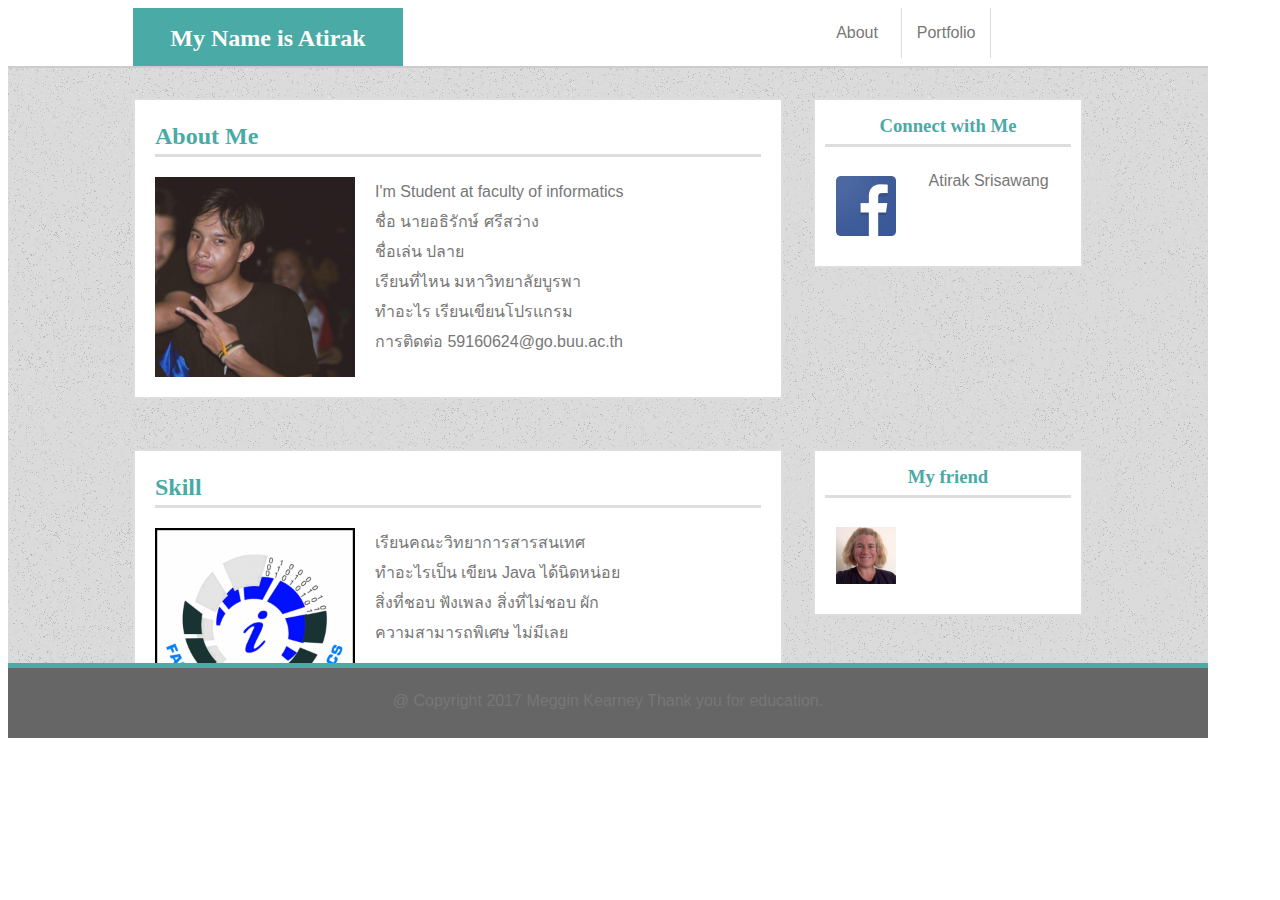
<file: index.html>
<!DOCTYPE html>
<html lang="en-us">
<head>
	<!-- Document responsive across devices. -->
	<meta name="viewport" content="width=device-width, initial-scale=1">
	<!-- Document's character set. -->
    <meta charset="UTF-8">
	<title>My Portfolio</title>
	<!-- Linking CSS -->
	<link rel="stylesheet" type="text/css" href="assets/css/style.css">
	<!-- Linking Google Fonts -->
	<link rel="stylesheet" type="text/css"
	      href="https://fonts.googleapis.com/css?family=Montserrat">
</head>
<body>

	<div class="header-container">
		<header>My Name is Atirak</header>

		<nav>
			<ul>
				<li class="border"><a href="index.html">About</a></li>
				<li class="border"><a href="portfolio.html">Portfolio</a></li>
			</ul>
		</nav>
	</div>
	

	<div class="main-container">
		<section id="main-bio">
			<h2>About Me</h2>
			<img id="bio-image" src="assets/images/mypic.jpg" alt="Your Name">
			<p>
				I'm Student at faculty of informatics<br>
				<font>ชื่อ นายอธิรักษ์ ศรีสว่าง</font><br>
				ชื่อเล่น ปลาย<br>
				เรียนที่ไหน มหาวิทยาลัยบูรพา<br>
				ทำอะไร เรียนเขียนโปรแกรม<br>
				การติดต่อ 59160624@go.buu.ac.th<br>

			</p>
			
    	</section>

    	<section id="social-links">
      		<h3>Connect with Me</h3>
      		<ul>
				<li><a href="https://www.facebook.com/ply00626"><img class="icon" src="assets/images/facebook.png" alt="GitHub Profile"></a></li>
				<font>Atirak Srisawang</font>
      		</ul>
		</section>

		<section id="main-bio">
			<h2>Skill</h2>
			<img id="bio-image" src="assets/images/profile.png" alt="skill">
			<p>
				เรียนคณะวิทยาการสารสนเทศ<br>
				ทำอะไรเป็น เขียน Java ได้นิดหน่อย<br>
				สิ่งที่ชอบ ฟังเพลง สิ่งที่ไม่ชอบ ผัก<br>
				ความสามารถพิเศษ ไม่มีเลย<br>
				
				

			</p>
			
		</section>
		<section id="social-links">
			<h3>My friend</h3>
			<ul>
			  <li><a href="https://www.facebook.com"><img class="icon" src="assets/images/meggin.png" alt="GitHub Profile"></a></li>
			
			</ul>
	  </section>
	</div>
	
		

	
	<!-- Don't remove-->
	<footer>&#64; Copyright 2017 Meggin Kearney Thank you for education.</footer>
</body>
</html>
</file>
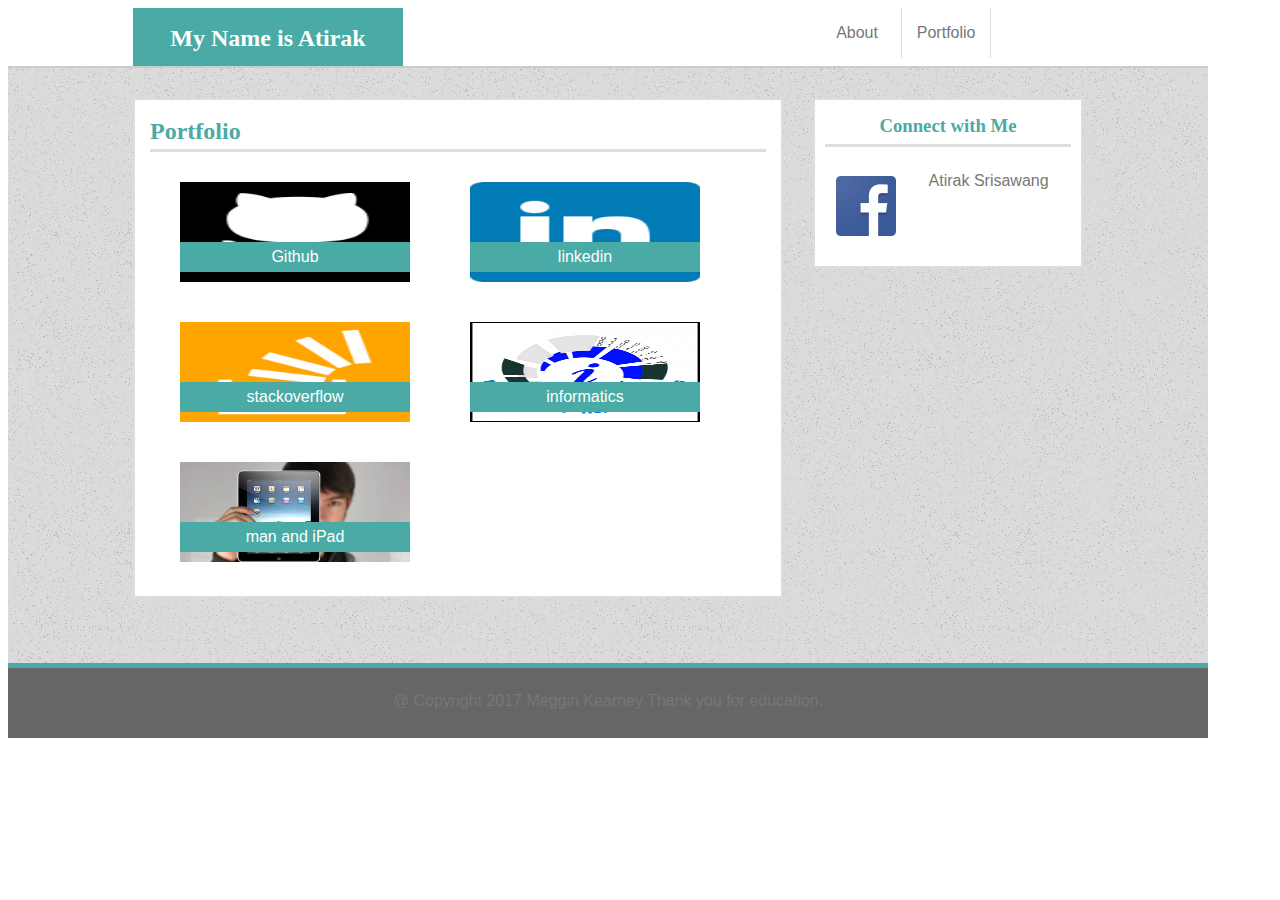
<file: portfolio.html>
<!DOCTYPE html>
<html lang="en-us">
<head>
	<!-- Document responsive across devices. -->
	<meta name="viewport" content="width=device-width, initial-scale=1">
	<!-- Document's character set. -->
    <meta charset="UTF-8">
	<title>My Portfolio</title>
	<!-- Linking CSS -->
	<link rel="stylesheet" type="text/css" href="assets/css/style.css">
	<link rel="stylesheet" type="text/css"
	      href="https://fonts.googleapis.com/css?family=Montserrat">
</head>
<body>

	<div class="header-container">
		<header>My Name is Atirak</header>

		<nav>
			<ul>
				<li class="border"><a href="index.html">About</a></li>
				<li class="border"><a href="portfolio.html">Portfolio</a></li>
			</ul>
		</nav>
	</div>

	<div class="main-container">
		<section id="project-portfolio">
			<h2>Portfolio</h2>

			<!-- Using single placeholder image for now. -->
			<ul class="project">
				<li class="box"><div><img class="project" src="assets/images/github-128.png" alt="Project 1"><span class="project-title">Github</span></div></li>
				<li class="box"><div><img class="project" src="assets/images/square-linkedin-128.png" alt="Project 1"><span class="project-title">linkedin</span></div></li>
				<li class="box"><div><img class="project" src="assets/images/stackoverflow.png" alt="Project 1"><span class="project-title">stackoverflow</span></div></li>
				<li class="box"><div><img class="project" src="assets/images/profile.png" alt="Project 1"><span class="project-title">informatics</span></div></li>
				<li class="box"><div><img class="project" src="assets/images/placeholder-1.jpg" alt="Project 1"><span class="project-title">man and iPad</span></div></li>
			</ul>
    	</section>
    	
    	<section id="social-links">
    		<h3>Connect with Me</h3>
			<ul>
				<li><a href="https://www.facebook.com/ply00626"><img class="icon" src="assets/images/facebook.png" alt="GitHub Profile"></a></li>
				<font>Atirak Srisawang</font>
      		</ul>
    	</section>
	</div>

	<!-- Don't remove-->
	<footer>&#64; Copyright 2017 Meggin Kearney Thank you for education.</footer>
</body>
</html>
</file>
<file: assets/css/style.css>
/* So padding and border no longer increase width. */
* {
  box-sizing: border-box;
}

/* Some default document settings. */
body {
	color: #777777;
	font-family: 'Arial', 'Helvetica Neue', Helvetica, sans-serif;
	line-height: 30px;
	text-align: left;
	/* Set width to 1200 instead of 960 for better layout (in my humble opinion). */
	width: 1200px;
}

header	{
	float: left;
	background-color: #4aaaa5;
	border-bottom: none;
	color: #ffffff;
	height: 100%;
	width: 270px;
	margin-left: 125px;
	margin-bottom: 0;
	font-family: 'Georgia', Times, Times New Roman, serif;
	text-align: center;
	font-size: 1.5em;
	font-weight: bold;
	vertical-align: middle;
	padding-top: 15px;
}

h2,
h3	{
	color: #4aaaa5;
	border-bottom:	3px solid #dddddd;
	font-family: 'Georgia', Times, Times New Roman, serif;
	margin-top: 1px;
	padding-bottom: 3px;
}

nav	{
	width: 270px;
	float: right;
	text-align: center;
	margin-right: 125px;
}

ul {
	list-style: none;
	margin: 0;
	padding: 0;
}

li {
	float: left;
	width: 33%;
	padding: 10px;
}

li.border {
	border-right: 1px solid #dddddd;
	padding: 10px;
}

a {
	color: #777777;
	text-decoration: none;
}

/* Nav links turn teal on hover. */
a:hover {
  color: #4aaaa5;
}

.icon {
	width: 60px;
	height: auto;
	color: none;
	border-right: none;
}

/* Rotates social icon in contacts on hover. */
.icon:hover {
	transform: rotate(-10deg);
	-ms-transform: rotate(-10deg);
	-webkit-transform: rotate(-10deg);
	-moz-transform: rotate(-10deg);
	-o-transform: rotate(-10deg);
}

section	{
	background-color: #ffffff;
	float: left;
	color: #777777;
	border: 2px solid #dddddd;
}

input,
textarea {
	width: 100%;
	padding: 10px 20px 10px 10px;
    margin: 8px 0;
    border-color: #dddddd;
    border-style: solid;
    border-width: thin;
}

/* Need to use a pseudoclass to control placeholder. */
input,
textarea,
input::-webkit-input-placeholder {
    font-size: 16px;
}

footer {
	clear: both;
	margin: 0 auto;
	vertical-align: middle;
	padding: 18px;
	height: 70px;
	background-color: #666666;
	width: 100%;
	border-bottom: none;
	color: #777777;
	text-align: center;
}

.header-container {
	border-bottom: 2px solid #cccccc;
	background-color: #ffffff;
	height: 60px;
}

.main-container {
	clear: both;
	overflow: auto;
	margin: 0 auto;
	background-image: url("../images/background.png");
	height: 600px;
	width: 100%;
	border-bottom: 5px solid #4aaaa5;
}

.box {
	display: inline-block;
	width: 250px;
	height: 100px;
	margin: 20px;
}

/* Rotates project in portfolio on hover. */
.box:hover {
	transform: rotate(-10deg);
	-ms-transform: rotate(-10deg);
	-webkit-transform: rotate(-10deg);
	-moz-transform: rotate(-10deg);
	-o-transform: rotate(-10deg);
}

.project {
	float: left;
	position: relative;
	top:	-10px;
	width: 100%;
	height: 100px;
}

.project-title {
	float: left;
	position: relative;
	top: -50px;
	width: 100%;
	height: 30px;
	background-color: #4aaaa5;
	color: #ffffff;
	text-align: center;
}

.button {
	background-color: #4aaaa5;
	color: #ffffff;
	width: 100px;
	height: 40px;
	font-size: 16px;
	border: none;
	position: relative;
	top: -8px;
}

/* Button turns dark on hover. */
.button:hover {
	background-color: #374865;
}

#social-links,
#myFriend {
	float: right;
	padding: 10px;
	width: 270px;
	top: 30px;
	text-align: center;
	margin-right: 125px;
	margin-top: 30px
}

#main-bio,
#contact-form,
#skill,
#project-portfolio {
	position: relative;
	text-align: left;
	width: 650px;
	top: 30px;
	margin-left: 125px;
	margin-bottom: 50px;
}

#main-bio {
	height: auto;
	padding: 20px;
}

#bio-image {
	clear: both;
	float: left;
	margin-right: 20px;
	width: 200px;
	height: 200px;
}

#contact-form {
	padding: 20px;
	height: 500px;
}

#project-portfolio {
	padding: 15px;
	height: 500px;
}
</file>
